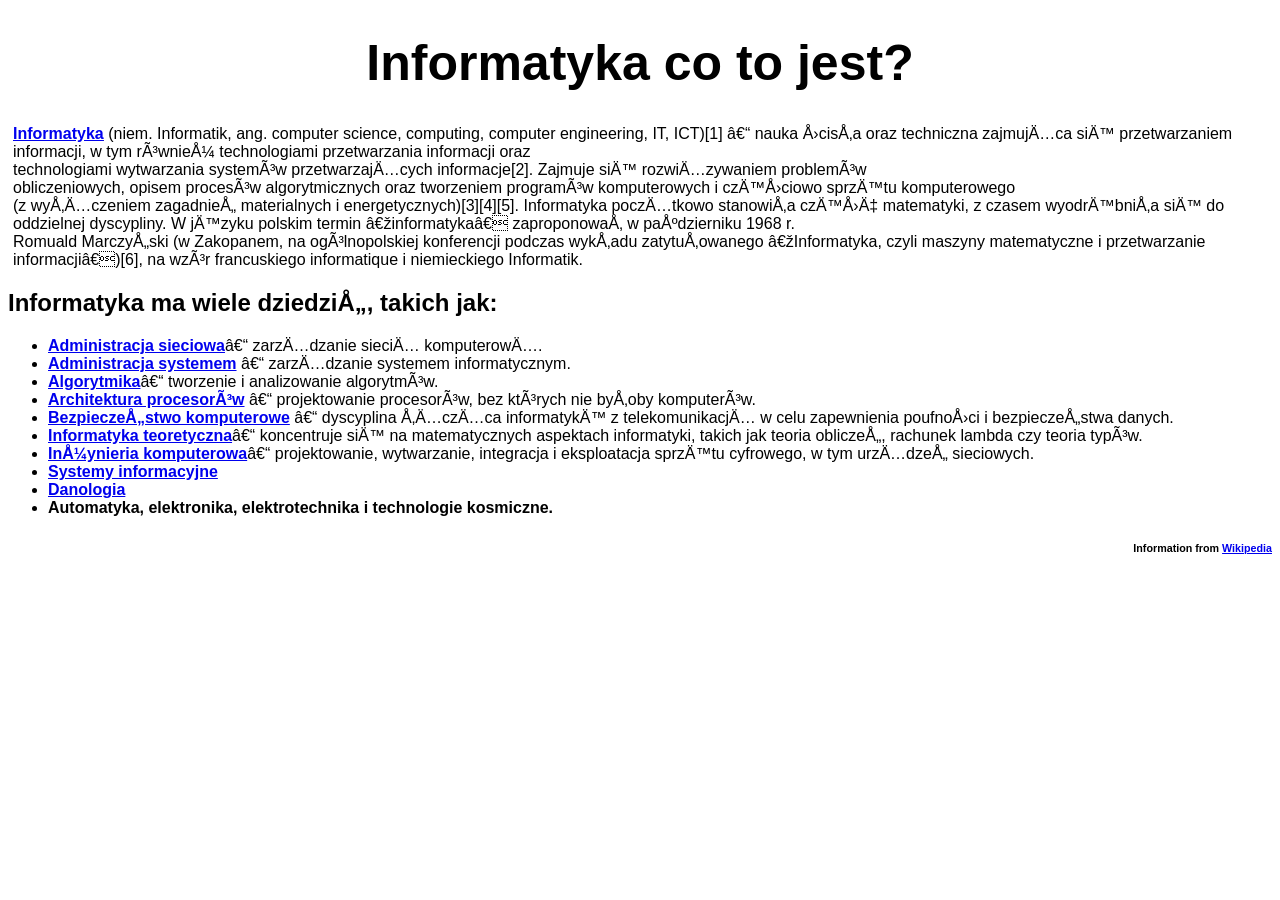
<file: index.html>
<!DOCTYPE html>

<html>
    <head>
      <meta charset="UFT-8">
      <meta name="keywords" content="HTML Meta Tags">
      <meta name="descryption" content="Moja pierwsza strona">
      <meta name="author" content="Jarek W.">
      <link href="style.css" rel="stylesheet">
       <title>
        Co to jest informatyka?
       </title>  
      </head>
     <body>
         <h1 class="tytul">
             Informatyka co to jest?
           </h1>
            <p class="znaczenie_1">
                <b><u><a href="https://pl.wikipedia.org/wiki/Informatyka" target="_blank">Informatyka</a></u></b> (niem. Informatik, ang. computer science, computing, computer engineering, IT, ICT)[1] – nauka ścisła oraz techniczna zajmująca się przetwarzaniem informacji, w tym również technologiami przetwarzania informacji oraz <br>technologiami wytwarzania systemów przetwarzających informacje[2]. 
                    Zajmuje się rozwiązywaniem problemów <br> obliczeniowych, opisem procesów algorytmicznych oraz tworzeniem programów komputerowych i częściowo sprzętu komputerowego <br>(z wyłączeniem zagadnień materialnych i energetycznych)[3][4][5]. Informatyka początkowo stanowiła część matematyki, z czasem wyodrębniła się do oddzielnej dyscypliny. W języku polskim termin „informatyka” zaproponował w październiku 1968 r. <br>
                    Romuald Marczyński (w Zakopanem, na ogólnopolskiej konferencji podczas wykładu zatytułowanego „Informatyka, czyli maszyny matematyczne i przetwarzanie informacji”)[6], na wzór francuskiego informatique i niemieckiego Informatik.
             </p>
          <h2>
            Informatyka ma wiele dziedziń, takich jak:
           </h2>
          <ul>
              <li><b><a href="https://pl.wikipedia.org/wiki/Administrator_sieci_informatycznej" target="_blank" >Administracja sieciowa</a></b>– zarządzanie siecią komputerową.

               </li>
              <li><b><a href="https://pl.wikipedia.org/wiki/Administrator_system%C3%B3w_komputerowych" target="_blank">Administracja systemem</a></b> – zarządzanie systemem informatycznym.

                </li>
              <li><b><a href="https://pl.wikipedia.org/wiki/Algorytmika" target="_blank">Algorytmika</a></b>– tworzenie i analizowanie algorytmów.

               </li>
              <li><b><a href="https://pl.wikipedia.org/wiki/Architektura_procesora" target="_blank">Architektura procesorów</a></b> – projektowanie procesorów, bez których nie byłoby komputerów.

                </li>
              <li><b><a href="https://pl.wikipedia.org/wiki/Cyberbezpiecze%C5%84stwo" target="_blank">Bezpieczeństwo komputerowe</a></b> – dyscyplina łącząca 
                  informatykę z telekomunikacją w celu zapewnienia poufności i bezpieczeństwa danych.

                </li>
              <li><b><a href="https://pl.wikipedia.org/wiki/Informatyka_(teoretyczna)" target="_blank">Informatyka teoretyczna</a></b>– koncentruje się na matematycznych aspektach informatyki, takich jak teoria obliczeń, 
                  rachunek lambda czy teoria typów.

                </li>
              <li><b><a href="https://pl.wikipedia.org/wiki/Informatyka_techniczna" target="_blank">Inżynieria komputerowa</a></b>– projektowanie, wytwarzanie, integracja i eksploatacja sprzętu cyfrowego,
                  w tym urządzeń sieciowych.

                </li>
              <li><b><a href="https://pl.wikipedia.org/wiki/System_informacyjny" target="_blank">Systemy informacyjne</a></b>
                </li>

              <li><b><a href="https://pl.wikipedia.org/wiki/Danologia" target="_blank">Danologia</a></b>

                </li>
              <li><b>Automatyka, elektronika, elektrotechnika i technologie kosmiczne.</b>

                </li>
           </ul>
        <h6 class="indeks01">Information from <a href="https://pl.wikipedia.org/wiki/Wikipedia" target="_blank">Wikipedia</a>
          </h6>
       </body>

</html>
</file>
<file: style.css>
.tytul {
    text-align: center;
    font-size: 50px;
    font-family: arial;
}

.znaczenie_1 {
    font-family: arial;
    text-align: left;
    margin-left: 5px;
}

body {
    font-family: arial;
}

.indeks01 {
    text-align: right;
}
h6 {
    font-size: 6,5pt;
    font-family: arial;
}
</file>
